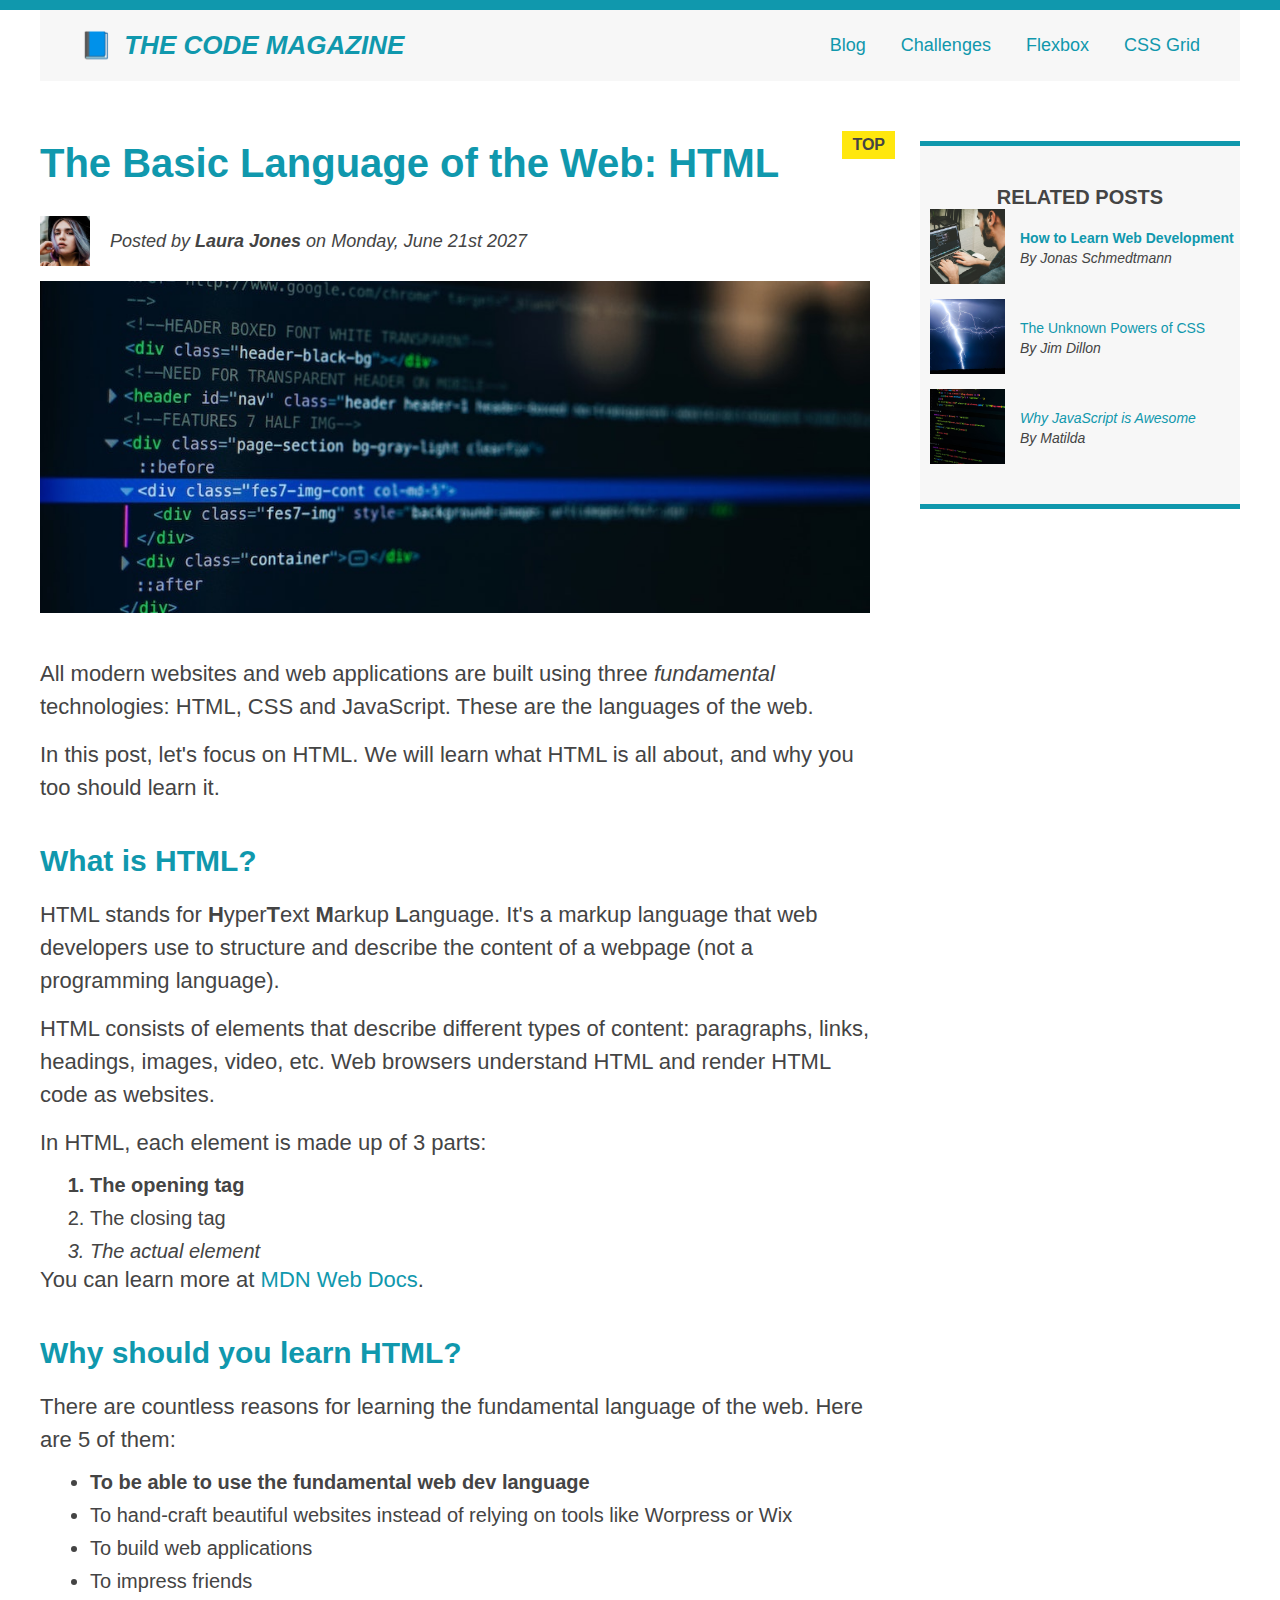
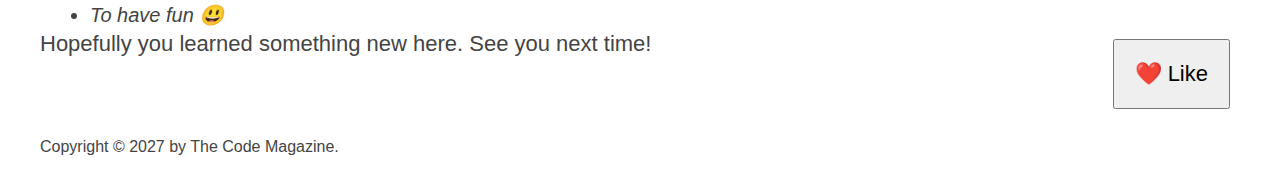
<file: index.html>
<!DOCTYPE html>
<html lang="en">
  <head>
    <meta charset="UTF-8" />
    <link href="CSS/starterforsect4.css" rel="stylesheet" />

    <title>The Basic Language of the Web: HTML</title>
  </head>

    <body>
    <!--
    <h1>The Basic Language of the Web: HTML</h1>
    <h2>The Basic Language of the Web: HTML</h2>
    <h3>The Basic Language of the Web: HTML</h3>
    <h4>The Basic Language of the Web: HTML</h4>
    <h5>The Basic Language of the Web: HTML</h5>
    <h6>The Basic Language of the Web: HTML</h6>
    -->

    <div class="container">
      <!-- 
      main header section
       -->

      <header class="main-header">
        <h1>📘 The Code Magazine</h1>

        <nav>
          <!-- <strong>This is the navigation</strong> -->
          <a href="HTML/blog.html">Blog</a>
          <a href="#">Challenges</a>
          <a href="#">Flexbox</a>
          <a href="#">CSS Grid</a>
        </nav>
      </header>

      <!-- 
      mid section -->
      <div class="row">
        <article>
          <header class="post-header">
            <h2>The Basic Language of the Web: HTML</h2>

            <div class="author-box">
              <img
                src="HTML/img/laura-jones.jpg"
                alt="Headshot of Laura Jones"
                height="50"
                width="50"
              />
              <p id="author">
                Posted by <strong>Laura Jones</strong> on Monday, June 21st 2027
              </p>
            </div>

            <img
              src="HTML/img/post-img.jpg"
              alt="HTML code on a screen"
              width="500"
              height="200"
              class="post-img"
            />
            <button>❤️ Like</button>
          </header>

          <p>
            All modern websites and web applications are built using three
            <em>fundamental</em>
            technologies: HTML, CSS and JavaScript. These are the languages of
            the web.
          </p>

          <p>
            In this post, let's focus on HTML. We will learn what HTML is all
            about, and why you too should learn it.
          </p>

          <h3>What is HTML?</h3>
          <p>
            HTML stands for <strong>H</strong>yper<strong>T</strong>ext
            <strong>M</strong>arkup <strong>L</strong>anguage. It's a markup
            language that web developers use to structure and describe the
            content of a webpage (not a programming language).
          </p>
          <p>
            HTML consists of elements that describe different types of content:
            paragraphs, links, headings, images, video, etc. Web browsers
            understand HTML and render HTML code as websites.
          </p>
          <p>In HTML, each element is made up of 3 parts:</p>

          <ol>
            <li class="first-li">The opening tag</li>
            <li>The closing tag</li>
            <li>The actual element</li>
          </ol>

          <p>
            You can learn more at
            <a
              href="https://developer.mozilla.org/en-US/docs/Web/HTML"
              target="_blank"
              >MDN Web Docs</a
            >.
          </p>

          <h3>Why should you learn HTML?</h3>

          <p>
            There are countless reasons for learning the fundamental language of
            the web. Here are 5 of them:
          </p>

          <ul>
            <li class="first-li">
              To be able to use the fundamental web dev language
            </li>
            <li>
              To hand-craft beautiful websites instead of relying on tools like
              Worpress or Wix
            </li>
            <li>To build web applications</li>
            <li>To impress friends</li>
            <li>To have fun 😃</li>
          </ul>

          <p>Hopefully you learned something new here. See you next time!</p>
        </article>

        <!-- 
last section
last section  
-->

        <aside>
          <h4>Related posts</h4>

          <ul class="related">
            <li class="related-post">
              <img
                src="HTML/img/related-1.jpg"
                alt="Person programming"
                width="75"
                height="75"
              />

              <div>
                <a href="#" class="related-link"
                  >How to Learn Web Development</a
                >
                <p class="related-author">By Jonas Schmedtmann</p>
              </div>
            </li>

            <li class="related-post">
              <img
                src="HTML/img/related-2.jpg"
                alt="Lightning"
                width="75"
                height="75"
              />

              <div>
                <a href="#" class="related-link">The Unknown Powers of CSS</a>
                <p class="related-author">By Jim Dillon</p>
              </div>
            </li>

            <li class="related-post">
              <img
                src="HTML/img/related-3.jpg"
                alt="JavaScript code on a screen"
                width="75"
                height="75"
              />

              <div>
                <a href="#" class="related-link">Why JavaScript is Awesome</a>
                <p class="related-author">By Matilda</p>
              </div>
            </li>
          </ul>
        </aside>
      </div>

      <!-- 
      footer 
      section 
    -->

      <footer>
        <p id="copyright" class="copyright text">
          Copyright &copy; 2027 by The Code Magazine.
        </p>
      </footer>
    </div>
  </body>
</html>
</file>
<file: CSS/starterforsect4.css>
* {
  /* border-top: 10px solid #1098ad; */
  margin: 0;
  padding: 0;
  box-sizing: border-box;
}

/* PAGE SECTIONS */
body {
  color: #444;
  font-family: sans-serif;

  border-top: 10px solid #1098ad;
  position: relative;
}

.container {
  width: 1200px;
  /* margin-left: auto;
  margin-right: auto; */
  margin: 0 auto;
}

.main-header {
  background-color: #f7f7f7;
  /* padding: 20px;
  padding-left: 40px;
  padding-right: 40px; */
  padding: 20px 40px;
  margin-bottom: 60px;
  /* height: 80px; */
}

nav {
  font-size: 18px;
  /* text-align: center; */
}

article {
  margin-bottom: 60px;
}

.post-header {
  margin-bottom: 40px;
  /* position: relative; */
}

aside {
  background-color: #f7f7f7;
  border-top: 5px solid #1098ad;
  border-bottom: 5px solid #1098ad;
  padding: 40px 0;
  width: 35%;
}

/* SMALLER ELEMENTS */
h1,
h2,
h3 {
  color: #1098ad;
}

h1 {
  font-size: 26px;
  text-transform: uppercase;
  font-style: italic;
}

h2 {
  font-size: 40px;
  margin-bottom: 30px;
}

h3 {
  font-size: 30px;
  margin-bottom: 20px;
  margin-top: 40px;
}

h4 {
  font-size: 20px;
  text-transform: uppercase;
  text-align: center;
}

p {
  font-size: 22px;
  line-height: 1.5;
  margin-bottom: 15px;
}

ul,
ol {
  margin-left: 50px;
  /* margin-bottom: 20px; */
}

li {
  font-size: 20px;
  margin-bottom: 10px;
  /* display: inline; */
}

li:last-child {
  margin-bottom: 0;
}

#author {
  font-style: italic;
  font-size: 18px;
  margin-bottom: 0px;
}

#copyright {
  font-size: 16px;
}

.related-author {
  font-size: 14px;
  font-weight: bold;
}

.related {
  list-style: none;
  padding-left: 0px;
  margin-left: 0px;
  padding-left: 10px;
}

li:first-child {
  font-weight: bold;
}

li:last-child {
  font-style: italic;
}

/* li:nth-child(even) {
  color: red;
} */

/* Misconception: this won't work! */
article p:first-child {
  color: red;
}

/* Styling links */
a:link {
  color: #1098ad;
  text-decoration: none;
}

a:visited {
  /* color: #777; */
  color: #1098ad;
}

a:hover {
  color: orangered;
  font-weight: bold;
  text-decoration: underline orangered;
}

a:active {
  background-color: black;
  font-style: italic;
}
/* LVHA */

.post-img {
  width: 100%;
  height: auto;
}

nav a:link {
  margin-right: 30px;
  display: inline-block;
}

nav a:link:last-child {
  margin-right: 0;
}

button {
  font-size: 22px;
  padding: 20px;
  cursor: pointer;
  position: absolute;
  bottom: 50px;
  right: 50px;
}

h1::first-letter {
  font-style: normal;
  margin-right: 5px;
}

h2 {
  /* background-color: orange; */
  position: relative;
}

h2::before {
  content: "TOP";
  background-color: #ffe70e;
  color: #444;
  font-size: 16px;
  font-weight: bold;
  display: inline-block;
  padding: 5px 10px;
  position: absolute;
  top: -10px;
  right: -25px;
}

/* this is the starting of flex box using */

/* flex-box using */

.main-header {
  display: flex;
  align-items: center;
  justify-content: space-between;
}

.author-box {
  display: flex;
  align-items: center;
  gap: 20px;
  margin-bottom: 15px;
}

.related-post {
  display: flex;
  margin-bottom: 15px;
  gap: 15px;
  align-items: center;
}

.related-author {
  margin: 0;
  font-style: italic;
  font-weight: normal;
  font-size: 14px;
}

.related-link {
  font-size: 14px;
}

.row {
  display: flex;
  gap: 50px;
  justify-content: space-between;
  align-items: flex-start;
  /* flex-wrap: wrap; */
}

article {
  /* flex: 0 1 1000px; */
}

aside {
  flex: 1 0 320px;
}
</file>
